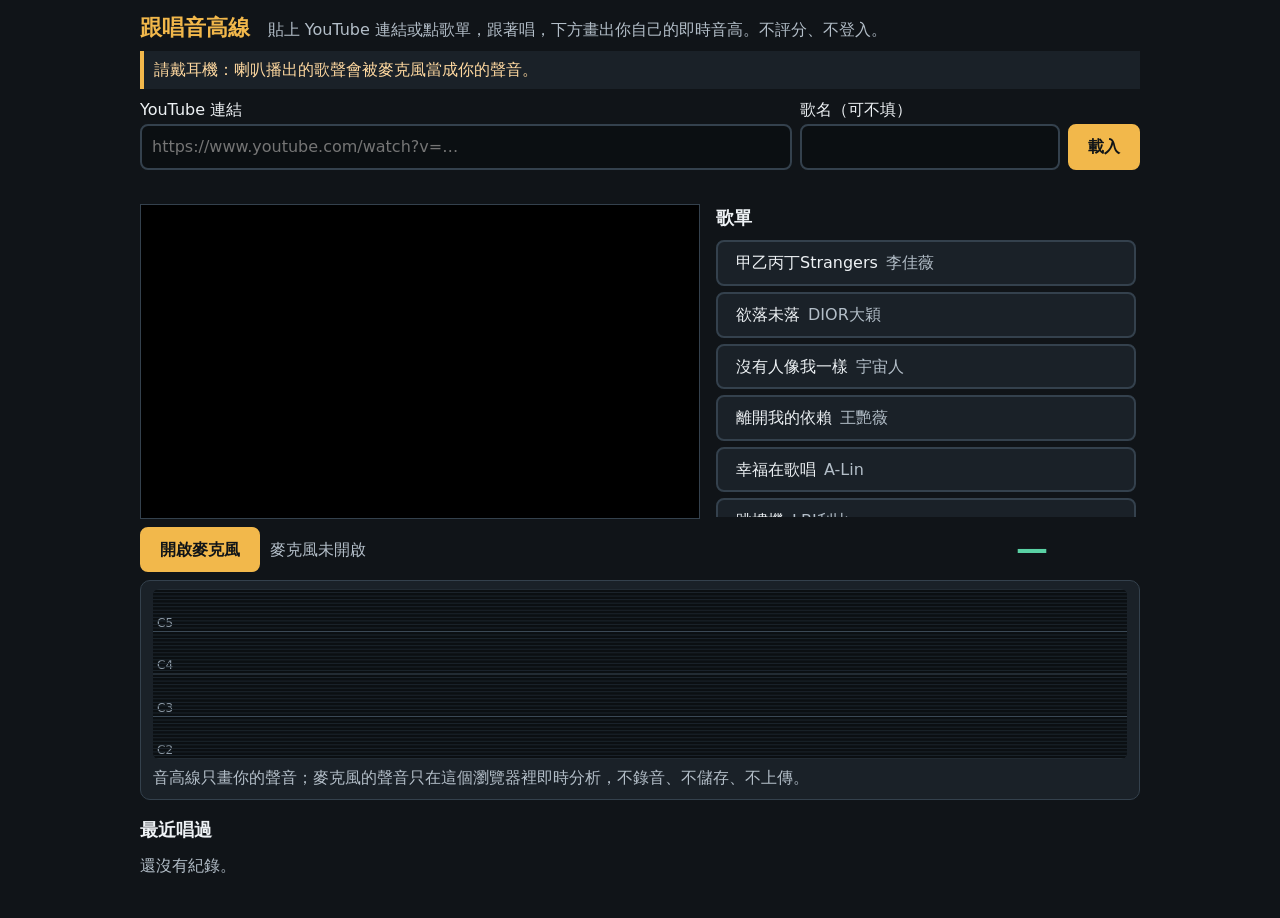
<file: docs/index.html>
<!doctype html>
<html lang="zh-Hant">
<head>
<meta charset="utf-8">
<meta http-equiv="Content-Security-Policy" content="default-src 'none'; script-src 'self' https://www.youtube.com; frame-src https://www.youtube.com; style-src 'self'; img-src 'self'; connect-src 'none'; base-uri 'none'; form-action 'none'">
<meta name="viewport" content="width=device-width, initial-scale=1">
<title>跟唱音高線</title>
<link rel="stylesheet" href="style.css">
</head>
<body>
<header>
  <h1>跟唱音高線 <span class="lead">貼上 YouTube 連結或點歌單，跟著唱，下方畫出你自己的即時音高。不評分、不登入。</span></h1>
  <p class="tip" data-testid="headphones-tip">請戴耳機：喇叭播出的歌聲會被麥克風當成你的聲音。</p>
</header>
<main>
  <section class="row">
    <div class="link-row">
      <div class="field grow">
        <label for="link">YouTube 連結</label>
        <input id="link" data-testid="link-input" type="text" inputmode="url" autocomplete="off" spellcheck="false" placeholder="https://www.youtube.com/watch?v=…">
      </div>
      <div class="field">
        <label for="song-name">歌名（可不填）</label>
        <input id="song-name" data-testid="name-input" type="text" autocomplete="off" maxlength="80">
      </div>
      <button id="load" data-testid="load-button" type="button">載入</button>
    </div>
    <p id="message" class="message" data-testid="message" role="status"></p>
  </section>

  <section id="stage" class="stage" data-testid="stage">
    <div id="player-box" class="player-box" data-testid="player-box"><div id="player"></div></div>
    <div class="songs" data-testid="songs-area">
      <h2>歌單</h2>
      <ul id="songs" data-testid="songs"></ul>
      <p id="songs-empty" class="hint" data-testid="songs-empty">歌單目前是空的</p>
    </div>
  </section>

  <section class="row controls">
    <button id="mic" data-testid="mic-button" type="button">開啟麥克風</button>
    <span id="mic-status" class="mic-status" data-testid="mic-status" data-mic="off">麥克風未開啟</span>
    <div class="now"><span id="note" class="note" data-testid="note" data-note="">—</span><span id="cents" class="cents" data-testid="cents"></span></div>
  </section>
  <p id="mic-help" class="message" data-testid="mic-help" role="status" hidden></p>

  <section class="pitch" data-testid="pitch-area">
    <canvas id="graph" data-testid="graph" width="1000" height="170" aria-label="即時音高線"></canvas>
    <p class="hint">音高線只畫你的聲音；麥克風的聲音只在這個瀏覽器裡即時分析，不錄音、不儲存、不上傳。</p>
  </section>

  <section class="recent">
    <div class="recent-head">
      <h2>最近唱過</h2>
      <button id="clear-recent" data-testid="clear-recent" type="button" class="secondary">清空</button>
    </div>
    <ul id="recent" data-testid="recent"></ul>
    <p id="recent-empty" class="hint" data-testid="recent-empty">還沒有紀錄。</p>
  </section>
</main>
<script src="js/pitch.js"></script>
<script src="js/link.js"></script>
<script src="js/songs.js"></script>
<script src="js/app.js"></script>
</body>
</html>
</file>
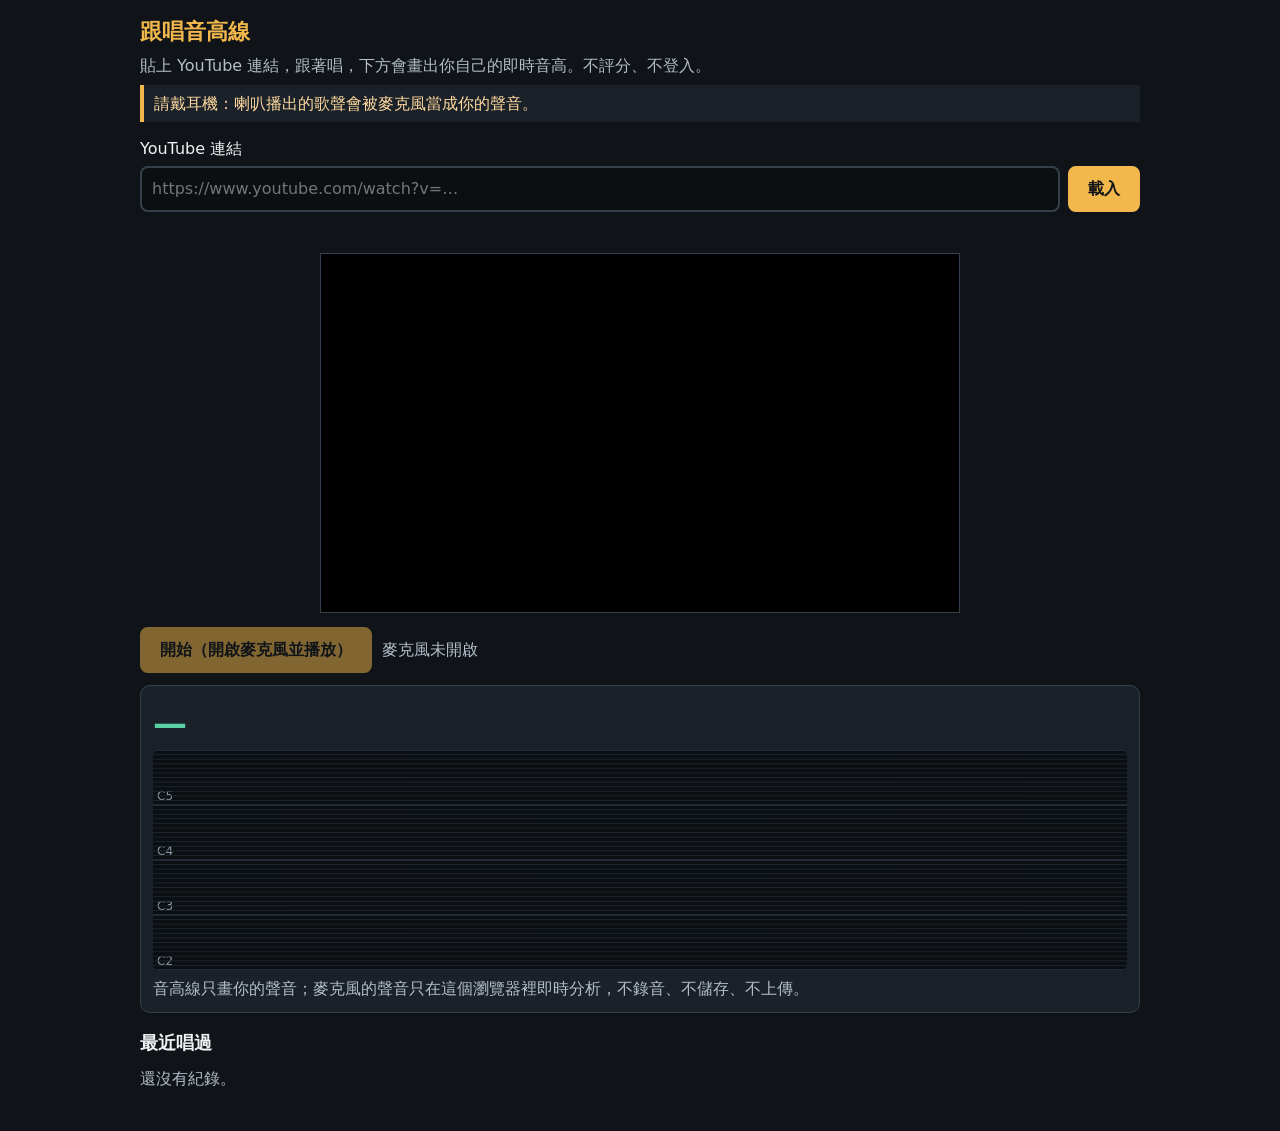
<file: site/index.html>
<!doctype html>
<html lang="zh-Hant">
<head>
<meta charset="utf-8">
<meta http-equiv="Content-Security-Policy" content="default-src 'none'; script-src 'self' https://www.youtube.com; frame-src https://www.youtube.com; style-src 'self'; img-src 'self'; base-uri 'none'; form-action 'none'">
<meta name="viewport" content="width=device-width, initial-scale=1">
<title>跟唱音高線</title>
<link rel="stylesheet" href="style.css">
</head>
<body>
<header>
  <h1>跟唱音高線</h1>
  <p class="lead">貼上 YouTube 連結，跟著唱，下方會畫出你自己的即時音高。不評分、不登入。</p>
  <p class="tip" data-testid="headphones-tip">請戴耳機：喇叭播出的歌聲會被麥克風當成你的聲音。</p>
</header>
<main>
  <section class="row">
    <label for="link">YouTube 連結</label>
    <div class="link-row">
      <input id="link" data-testid="link-input" type="text" inputmode="url" autocomplete="off" spellcheck="false" placeholder="https://www.youtube.com/watch?v=…">
      <button id="load" data-testid="load-button" type="button">載入</button>
    </div>
    <p id="message" class="message" data-testid="message" role="status"></p>
  </section>

  <section id="stage" class="stage" data-testid="stage">
    <div id="player-box" class="player-box" data-testid="player-box"><div id="player"></div></div>
  </section>

  <section class="row controls">
    <button id="start" data-testid="start-button" type="button" disabled>開始（開啟麥克風並播放）</button>
    <button id="mic-off" data-testid="mic-off-button" type="button" class="secondary" hidden>關閉麥克風</button>
    <span id="mic-status" class="mic-status" data-testid="mic-status" data-mic="off">麥克風未開啟</span>
  </section>
  <p id="mic-help" class="message" data-testid="mic-help" role="status" hidden></p>

  <section class="pitch" data-testid="pitch-area">
    <div class="now"><span id="note" class="note" data-testid="note" data-note="">—</span><span id="cents" class="cents" data-testid="cents"></span></div>
    <canvas id="graph" data-testid="graph" width="1000" height="220" aria-label="即時音高線"></canvas>
    <p class="hint">音高線只畫你的聲音；麥克風的聲音只在這個瀏覽器裡即時分析，不錄音、不儲存、不上傳。</p>
  </section>

  <section class="recent">
    <div class="recent-head">
      <h2>最近唱過</h2>
      <button id="clear-recent" data-testid="clear-recent" type="button" class="secondary">清空</button>
    </div>
    <ul id="recent" data-testid="recent"></ul>
    <p id="recent-empty" class="hint" data-testid="recent-empty">還沒有紀錄。</p>
  </section>
</main>
<script src="js/pitch.js"></script>
<script src="js/link.js"></script>
<script src="js/app.js"></script>
</body>
</html>
</file>
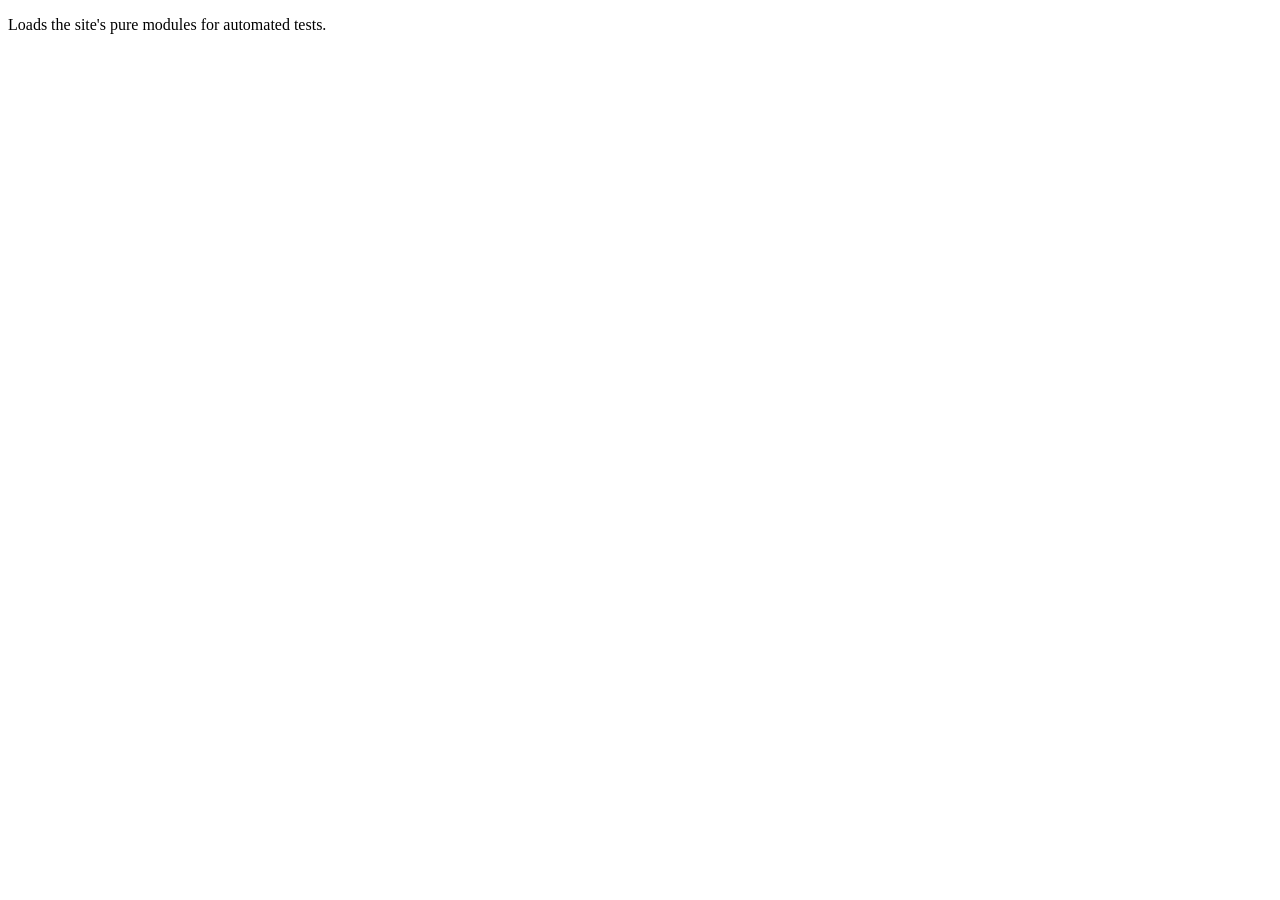
<file: harness/harness.html>
<!doctype html>
<html lang="zh-Hant">
<head><meta charset="utf-8"><title>logic harness (not part of the site)</title></head>
<body>
<p>Loads the site's pure modules for automated tests.</p>
<script src="../docs/js/pitch.js"></script>
<script src="../docs/js/link.js"></script>
</body>
</html>
</file>
<file: docs/style.css>
:root { --bg: #101418; --panel: #1a2128; --text: #eef2f5; --muted: #b3bec8; --line: #5ad1a4; --accent: #f2b84b; --border: #34414d; --warn: #ffd9a0; }
* { box-sizing: border-box; }
body { margin: 0; background: var(--bg); color: var(--text); font: 16px/1.6 system-ui, "Noto Sans TC", "PingFang TC", "Microsoft JhengHei", sans-serif; }
header, main { max-width: 1040px; margin: 0 auto; padding: 0 20px; }
header { padding-top: 10px; }
h1 { margin: 0; font-size: 22px; color: var(--accent); }
h2 { margin: 0; font-size: 18px; }
.lead { margin-left: 10px; font-size: 16px; font-weight: 400; color: var(--muted); }
.tip { margin: 6px 0 0; padding: 6px 10px; border-left: 4px solid var(--accent); background: var(--panel); color: var(--warn); }
.row { margin: 8px 0 0; }
label { display: block; margin-bottom: 2px; }
.link-row { display: flex; flex-wrap: wrap; align-items: flex-end; gap: 8px; }
.field { flex: 0 1 260px; min-width: 0; }
.field.grow { flex: 1 1 320px; }
.field input { width: 100%; }
input[type="text"] { flex: 1; min-width: 0; min-height: 44px; padding: 8px 10px; font: inherit; color: var(--text); background: #0b0f12; border: 2px solid var(--border); border-radius: 8px; }
button { min-height: 44px; padding: 8px 18px; font: inherit; font-weight: 700; color: #101418; background: var(--accent); border: 2px solid var(--accent); border-radius: 8px; cursor: pointer; }
button.secondary { background: transparent; color: var(--accent); }
button:disabled { opacity: 0.5; cursor: not-allowed; }
button:focus-visible, input:focus-visible { outline: 3px solid #fff; outline-offset: 2px; }
.message { margin: 4px 0 0; min-height: 1.6em; color: var(--warn); }
/* Player on the left, song list beside it. They sit side by side and never overlap;
   on a narrow window the list drops below the player. */
.stage { margin-top: 4px; display: flex; flex-wrap: wrap; align-items: flex-start; gap: 16px; }
/* The player has this box to itself. Nothing else is ever positioned over it. */
.player-box { width: 560px; height: 315px; min-width: 480px; min-height: 270px; max-width: 100%; flex: none; background: #000; border: 1px solid var(--border); }
.player-box iframe, .player-box > div { display: block; width: 100%; height: 100%; border: 0; }
.controls { display: flex; flex-wrap: wrap; align-items: center; gap: 10px; }
.mic-status { color: var(--muted); }
.mic-status[data-mic="on"] { color: var(--line); }
.pitch { margin-top: 8px; padding: 8px 12px; background: var(--panel); border: 1px solid var(--border); border-radius: 10px; }
.now { display: flex; align-items: baseline; gap: 12px; margin-left: auto; }
.note { font-size: 32px; line-height: 44px; font-weight: 700; color: var(--line); min-width: 2.6em; text-align: right; }
.cents { min-width: 5em; }
.cents { color: var(--muted); }
canvas { display: block; width: 100%; height: 170px; background: #0b0f12; border-radius: 6px; }
.hint { margin: 6px 0 0; color: var(--muted); }
.recent { margin: 16px 0 40px; }
.recent-head { display: flex; align-items: center; justify-content: space-between; }
.songs { flex: 1 1 260px; min-width: 0; }
/* Many songs scroll inside this box; it never grows over the rest of the page. */
.songs ul { list-style: none; margin: 8px 0 0; padding: 0 4px 0 0; display: grid; grid-template-columns: 1fr; gap: 6px; max-height: 277px; overflow-y: auto; }
.songs li { min-width: 0; }
.songs .artist { color: var(--muted); margin-left: 8px; }
/* Long titles and artists wrap in full; they are never cut off. */
.recent ul { list-style: none; margin: 8px 0 0; padding: 0; }
.recent li { margin: 0 0 6px; }
.recent li button, .songs li button { width: 100%; text-align: left; font-weight: 400; color: var(--text); background: var(--panel); border-color: var(--border); overflow: hidden; text-overflow: ellipsis; white-space: nowrap; }
.songs li button { height: 100%; white-space: normal; overflow: visible; text-overflow: clip; overflow-wrap: anywhere; }
</file>
<file: site/style.css>
:root { --bg: #101418; --panel: #1a2128; --text: #eef2f5; --muted: #b3bec8; --line: #5ad1a4; --accent: #f2b84b; --border: #34414d; --warn: #ffd9a0; }
* { box-sizing: border-box; }
body { margin: 0; background: var(--bg); color: var(--text); font: 16px/1.6 system-ui, "Noto Sans TC", "PingFang TC", "Microsoft JhengHei", sans-serif; }
header, main { max-width: 1040px; margin: 0 auto; padding: 0 20px; }
header { padding-top: 14px; }
h1 { margin: 0; font-size: 22px; color: var(--accent); }
h2 { margin: 0; font-size: 18px; }
.lead { margin: 4px 0 0; color: var(--muted); }
.tip { margin: 6px 0 0; padding: 6px 10px; border-left: 4px solid var(--accent); background: var(--panel); color: var(--warn); }
.row { margin: 14px 0 0; }
label { display: block; margin-bottom: 4px; }
.link-row { display: flex; gap: 8px; }
input[type="text"] { flex: 1; min-width: 0; min-height: 44px; padding: 8px 10px; font: inherit; color: var(--text); background: #0b0f12; border: 2px solid var(--border); border-radius: 8px; }
button { min-height: 44px; padding: 8px 18px; font: inherit; font-weight: 700; color: #101418; background: var(--accent); border: 2px solid var(--accent); border-radius: 8px; cursor: pointer; }
button.secondary { background: transparent; color: var(--accent); }
button:disabled { opacity: 0.5; cursor: not-allowed; }
button:focus-visible, input:focus-visible { outline: 3px solid #fff; outline-offset: 2px; }
.message { margin: 6px 0 0; min-height: 1.6em; color: var(--warn); }
.stage { margin-top: 10px; }
/* The player has this box to itself. Nothing else is ever positioned over it. */
.player-box { width: 640px; height: 360px; min-width: 480px; min-height: 270px; max-width: 100%; margin: 0 auto; background: #000; border: 1px solid var(--border); }
.player-box iframe, .player-box > div { display: block; width: 100%; height: 100%; border: 0; }
.controls { display: flex; flex-wrap: wrap; align-items: center; gap: 10px; }
.mic-status { color: var(--muted); }
.mic-status[data-mic="on"] { color: var(--line); }
.pitch { margin-top: 12px; padding: 10px 12px; background: var(--panel); border: 1px solid var(--border); border-radius: 10px; }
.now { display: flex; align-items: baseline; gap: 12px; min-height: 44px; }
.note { font-size: 34px; font-weight: 700; color: var(--line); min-width: 3.2em; }
.cents { color: var(--muted); }
canvas { display: block; width: 100%; height: 220px; background: #0b0f12; border-radius: 6px; }
.hint { margin: 6px 0 0; color: var(--muted); }
.recent { margin: 16px 0 40px; }
.recent-head { display: flex; align-items: center; justify-content: space-between; }
.recent ul { list-style: none; margin: 8px 0 0; padding: 0; }
.recent li { margin: 0 0 6px; }
.recent li button { width: 100%; text-align: left; font-weight: 400; color: var(--text); background: var(--panel); border-color: var(--border); overflow: hidden; text-overflow: ellipsis; white-space: nowrap; }
</file>
